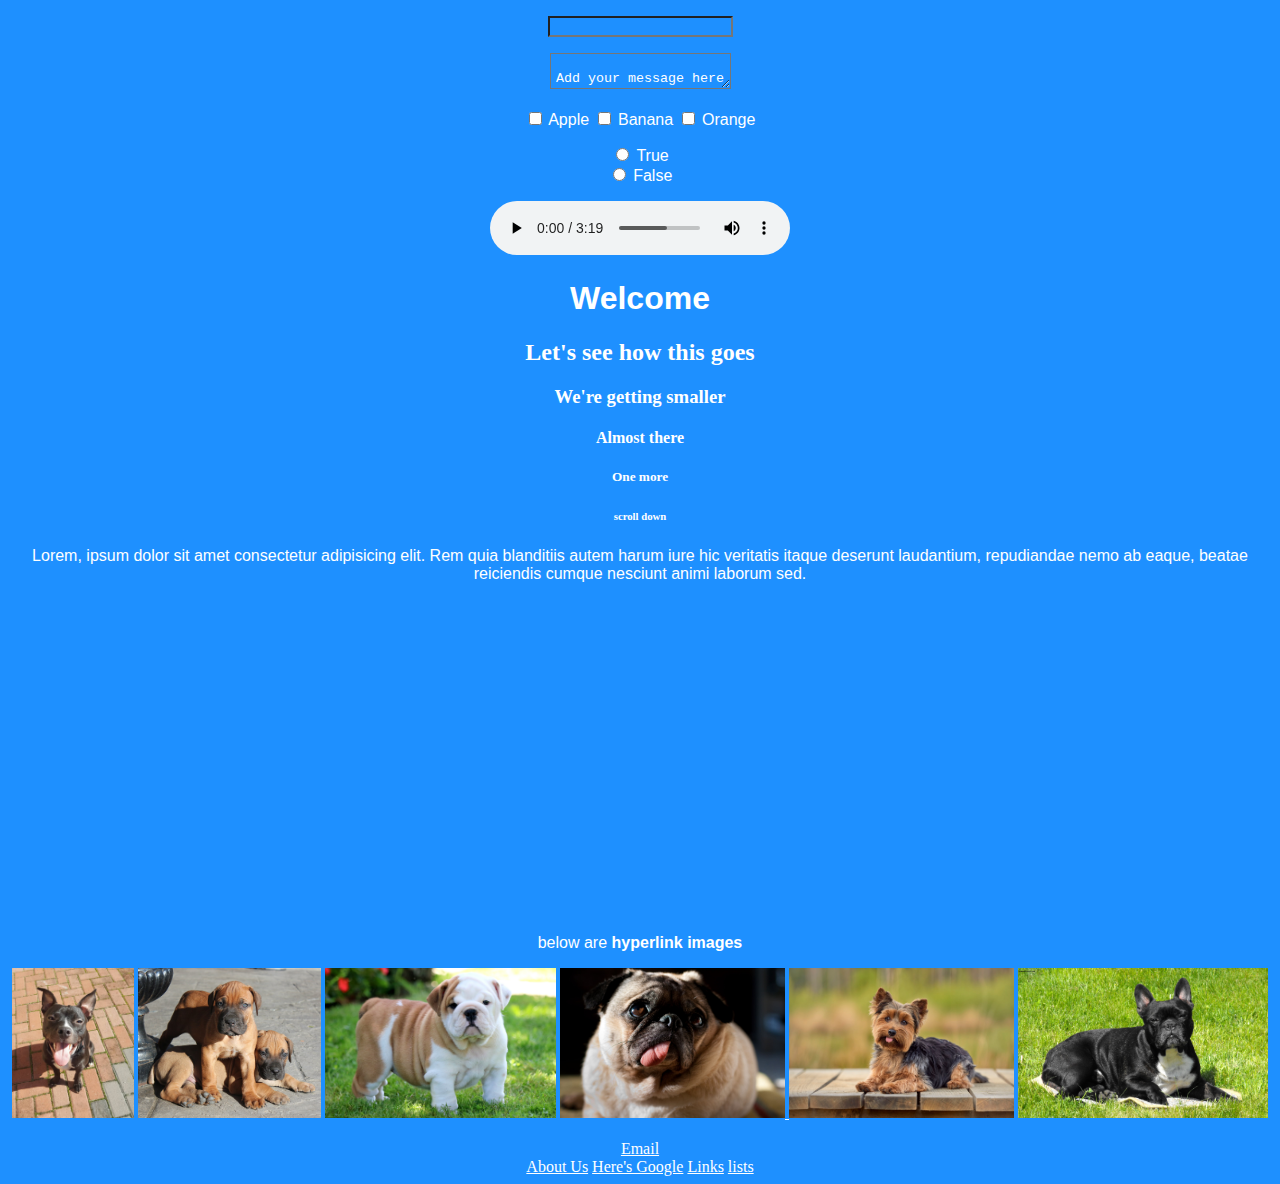
<file: index.html>
<!DOCTYPE html>
<html>
    <header>
        
    </header>
    <head>
        <meta charset="UTF-8">
        <meta name="Description" content="A testing space built around dogs" >
        <meta name="Keywords" content="dogs, website">
        
        <link rel="stylesheet" href="style.css">

    </head>

    <body>
        <div class="top">
            <form>
                <p><input type="text"></p>


                <p><textarea>
                    Add your message here
                </textarea></p>

            
                <p>
                    <label>
                        <input type="checkbox" name="CheckbocGroup1" value="apple" id="CheckbocGroup1_0">
                Apple</label>
                    <label>
                        <input type="checkbox" name="CheckbocGroup1_" value="banana" id="CheckbocGroup1_1">
                Banana</label>
                    <label>
                        <input type="checkbox" name="CheckbocGroup1_" value="orange" id="CheckbocGroup1_2">
                Orange</label>
            <br>
            </p>

            <p>
                <label>
                    <input type="radio" name="RadioGroup1" value="true" id="RadioGroup1_0">
                    True</label>
                    <br>
                <label>
                    <input type="radio" name="RadioGroup1" value="false" id="RadioGroup1_1">
                    False</label>
                    <br>
            </p>





            </form>
        <audio controls>
            <source src="mutt.mp3">
        </audio>
    </div>


        <div class="bgImage">
        <h1>Welcome</h1>
        <h2>Let's see how this goes</h2>
        <h3>We're getting smaller</h3>
        <h4>Almost there</h4>
        <h5>One more</h5>
        <h6>scroll down</h6>
        <p> Lorem, ipsum dolor sit amet consectetur adipisicing elit. Rem quia blanditiis autem harum iure hic veritatis itaque deserunt laudantium, repudiandae nemo ab eaque, beatae reiciendis cumque nesciunt animi laborum sed.</p>


        </div>

        <div class="bottom">
        <iframe 
            width="560" 
            height="315" 
            src="https://www.youtube-nocookie.com/embed/ojULkWEUsPs?si=t9g_tPkJxVw3AACG" 
            title="YouTube video player" 
            frameborder="0" 
            allow="accelerometer; autoplay; clipboard-write; encrypted-media; gyroscope; picture-in-picture; web-share" 
            referrerpolicy="strict-origin-when-cross-origin" 
            allowfullscreen>
        </iframe>

        
        <p>below are <b>hyperlink images</b></p>
            <a href="mia.html" target="_blank"><img src="images/mia.jpg" height="150"></a>
            
            <a href="boerboel.html" target="_blank"><img src="images/boerboel.jpg" height="150"/></a>
            
            <a href="englishbulldog.html" target="_blank"><img src="images/englishbulldog.jpg" height="150"/></a>
            
            <a href="pug.html" target="_blank"><img src="images/pug.jpg" height="150"/> </a>
           
            <a href="yorkshire.html" target="_blank"><img src="images/yorkshire.jpg" height="150" /></a>
            
            <a href="frenchbulldog.html" target="_blank"><img src="images/frenchbulldog.jpg" height="150"/></a>

            </div>
            <br>

            <a href="mailto:jarryd.graham18@gmail.com"> Email</a>
        <br/>
        <a href="about.html"> About Us</a>
        <a href="https://www.google.com" target="_blank">Here's Google</a>
         <a href="links.html">Links</a>
         <a href="lists.html">lists</a>


    </body>
</html>
</file>
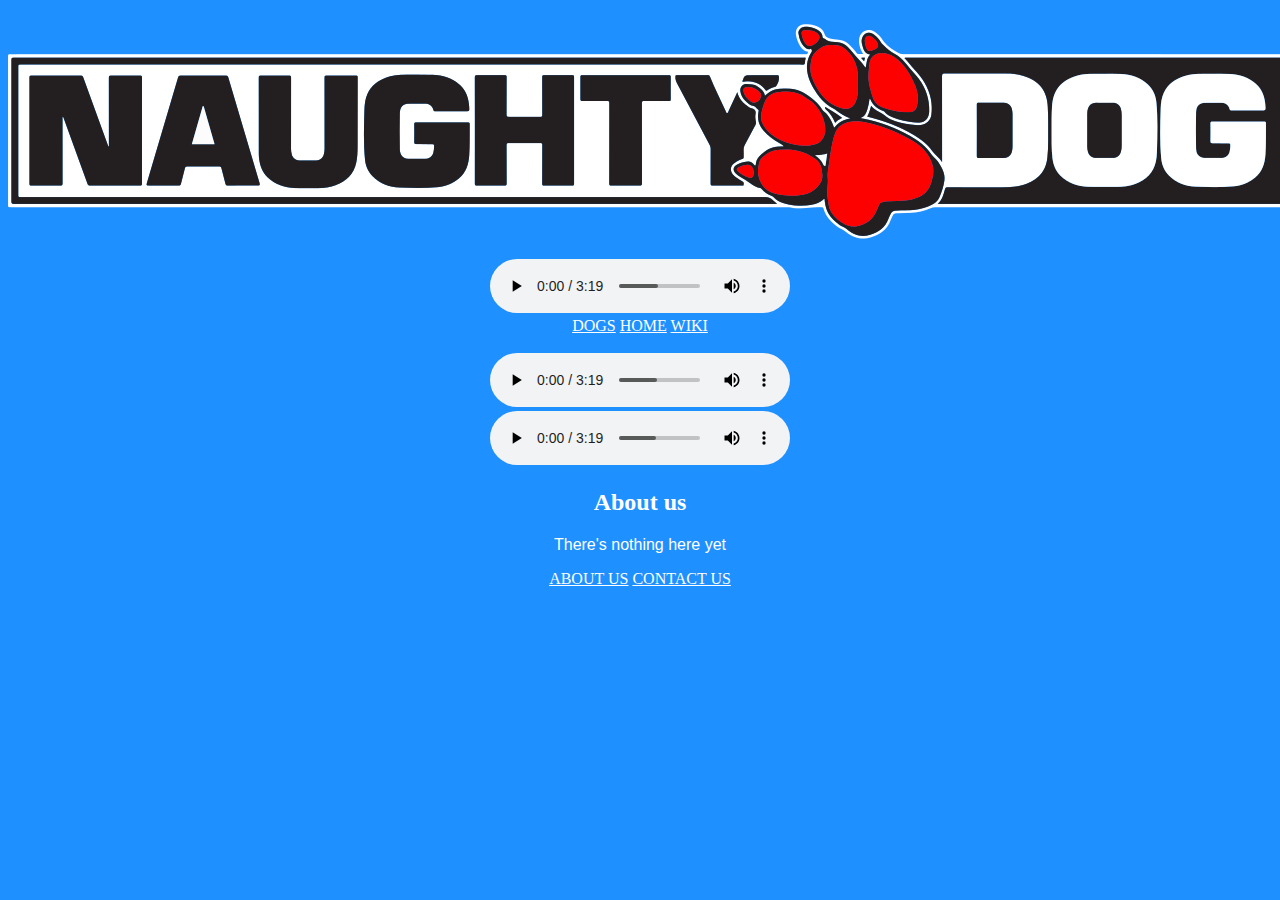
<file: about.html>
<!DOCTYPE html>
<html>
    <head>
<meta charset="UTF-8">
        <meta name="Description" content="A testing space built around dogs" >
        <meta name="Keywords" content="dogs, website">
        
        <link rel="stylesheet" href="style.css">
    </head>
    <body>
        <div id="header">
            <img src="images/naughtydog-logo.png">
            
        </div>

        <div>
        <audio controls>
            <source src="mutt.mp3">
        </audio>
        </div>
        <div id="top">
            <a href="dogs.html">DOGS</a>
            <a href="index.html">HOME</a>
            <a href="https://en.wikipedia.org/wiki/Dog" target="_blank">WIKI</a>            
        </div>
        <br>
        <div>
        <audio controls>
            <source src="mutt.mp3">
        </audio>
        </div>
        <div>
        <audio controls>
            <source src="mutt.mp3">
        </audio>
        </div>

        <h2>About us</h2>
        <p>There's nothing here yet </p>
        <div id="bottom">
            <a href="about.html">ABOUT US</a>
            <a href="mailto:jarryd.graham18@gmail.com">CONTACT US</a>
        </div>

    </body>
</html>
</file>
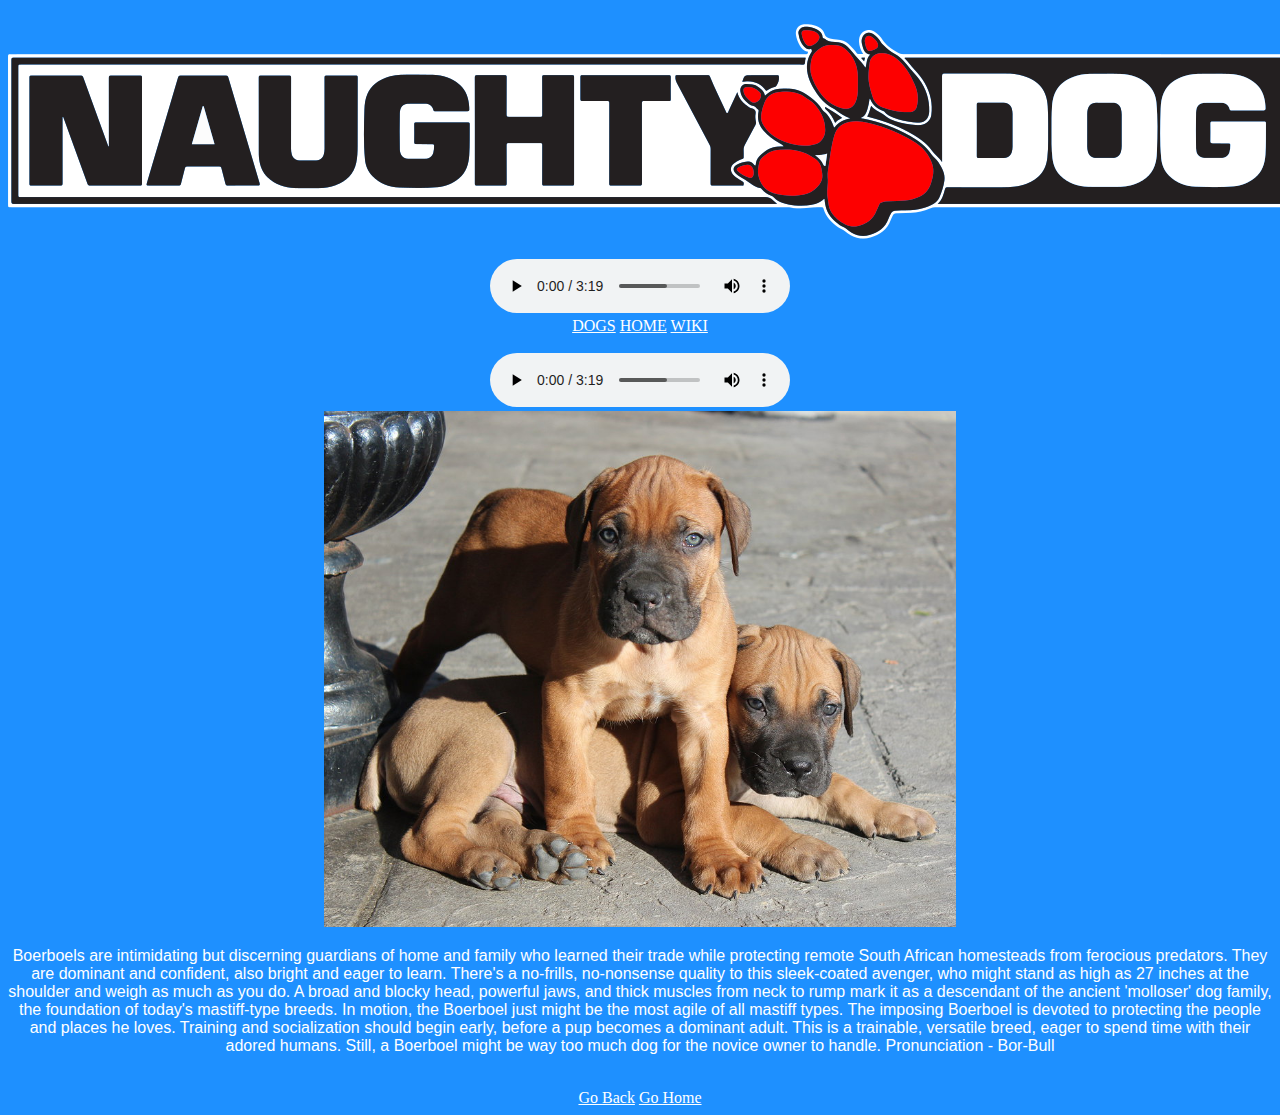
<file: boerboel.html>
<!DOCTYPE html>
<html>
    <head>

    <meta charset="UTF-8">
        <meta name="Description" content="A testing space built around dogs" >
        <meta name="Keywords" content="dogs, website">
        
        <link rel="stylesheet" href="style.css">
    </head>
    <body>
        <div id="header">
            <img src="images/naughtydog-logo.png">
            
        </div>

        <div>
        <audio controls>
            <source src="mutt.mp3">
        </audio>
        </div>
        <div id="top">
            <a href="dogs.html">DOGS</a>
            <a href="index.html">HOME</a>
            <a href="https://en.wikipedia.org/wiki/Dog" target="_blank">WIKI</a>            
        </div>
        <br>
        <div>
        <audio controls>
            <source src="mutt.mp3">
        </audio>
        </div>
        <img src="images/boerboel.jpg" width="50%"/>
        <br/>
        <p>Boerboels are intimidating but discerning guardians of home and family who learned their trade while protecting remote South African homesteads from ferocious predators. They are dominant and confident, also bright and eager to learn.

There's a no-frills, no-nonsense quality to this sleek-coated avenger, who might stand as high as 27 inches at the shoulder and weigh as much as you do. A broad and blocky head, powerful jaws, and thick muscles from neck to rump mark it as a descendant of the ancient 'molloser' dog family, the foundation of today's mastiff-type breeds. In motion, the Boerboel just might be the most agile of all mastiff types.           The imposing Boerboel is devoted to protecting the people and places he loves. Training and socialization should begin early, before a pup becomes a dominant adult. This is a trainable, versatile breed, eager to spend time with their adored humans. Still, a Boerboel might be way too much dog for the novice owner to handle.


Pronunciation - Bor-Bull</p>
        <br/>
        <a href="dogs.html"> Go Back</a>
        <a href="index.html"> Go Home</a>
        
    </body>
</html>
</file>
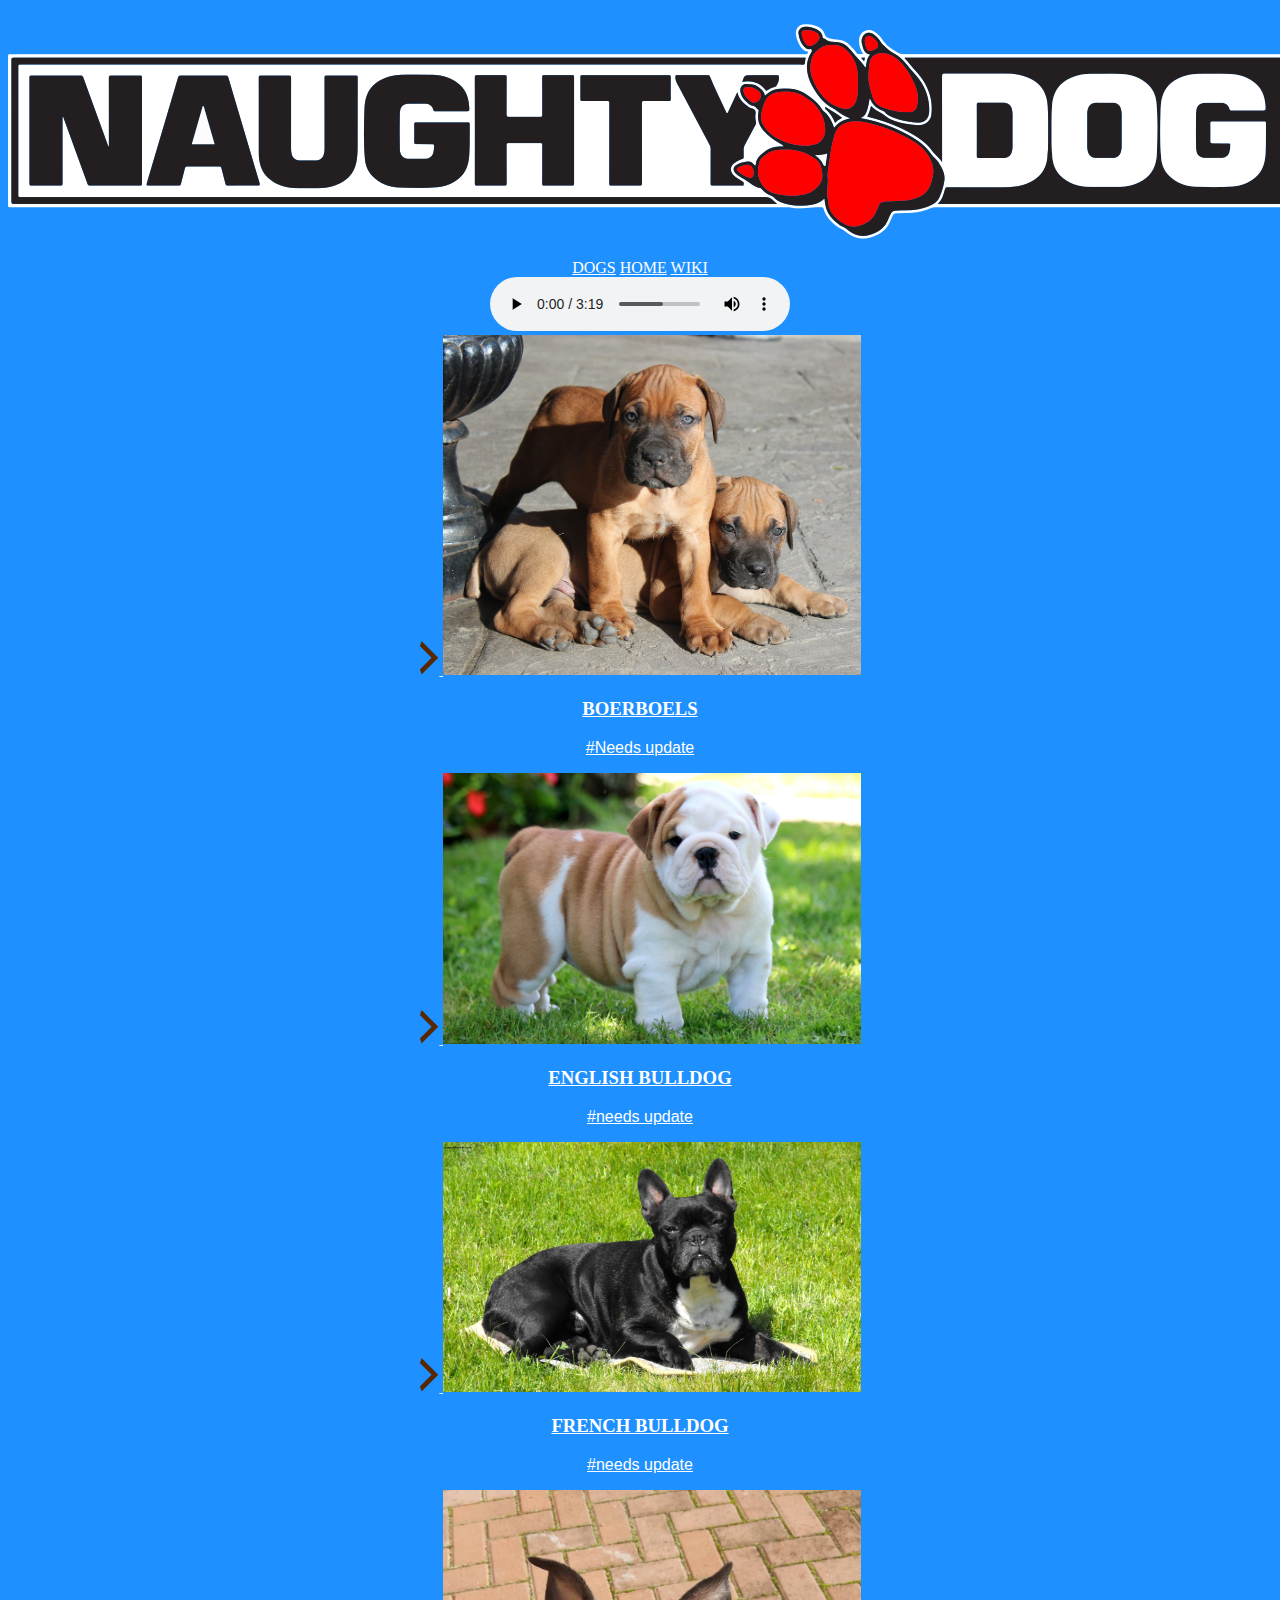
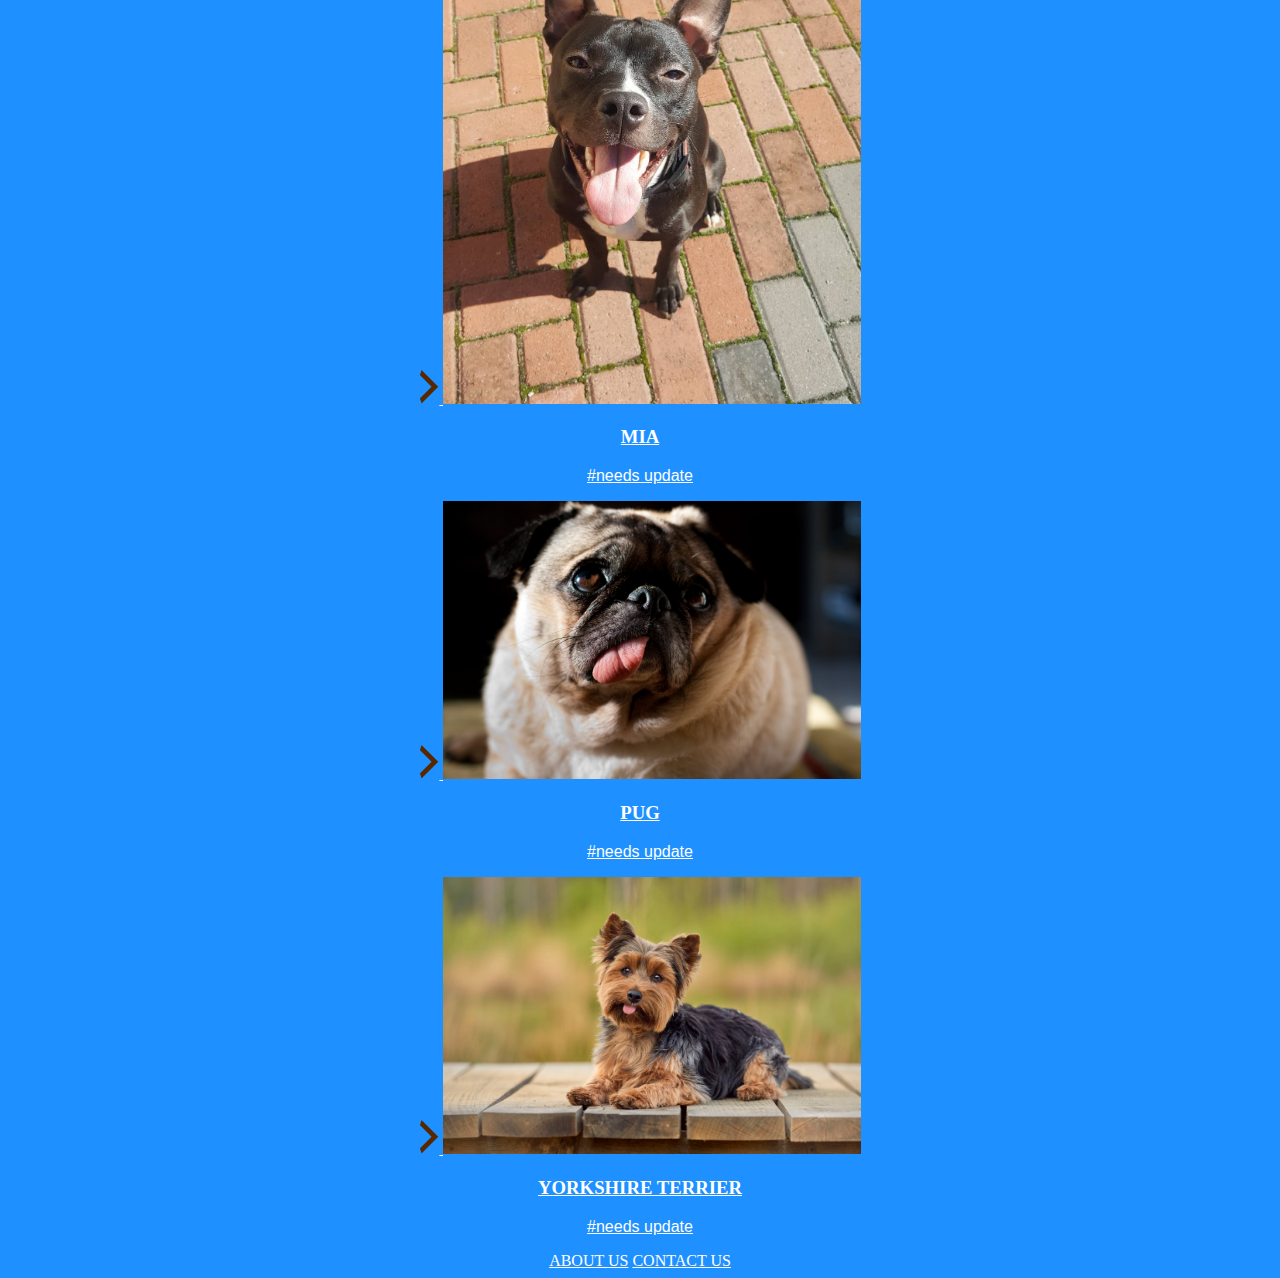
<file: dogs.html>
<!DOCTYPE html>
<html>
    <header>
        
    </header>
    <head>
        <meta charset="UTF-8">
        <meta name="Description" content="A testing space built around dogs" >
        <meta name="Keywords" content="dogs, website">
        
        <link rel="stylesheet" href="style.css">

    </head>

    <body>
        <div id="header">
            <img src="images/naughtydog-logo.png">
            
        </div>


        <div id="top">
            <a href="dogs.html">DOGS</a>
            <a href="index.html">HOME</a>
            <a href="https://en.wikipedia.org/wiki/Dog" target="_blank">WIKI</a>            
        </div>
        
        <div>
        <audio controls>
            <source src="mutt.mp3">
        </audio>
        </div>
        <div id="main">
            <div id="content">
              <a class="info-box" href="#">
                <img class="right" src="images/next-arrow.png"/>
                <a href="boerboel.html"><img src="images/boerboel.jpg" width="33%"/>
                <h3>BOERBOELS</h3>
                <p>#Needs update</p>
              </a>
              <a class="info-box" href="#">
                <img class="right" src="images/next-arrow.png"/>
                <a href="englishbulldog.html"><img src="images/englishbulldog.jpg" width="33%">
                <h3>ENGLISH BULLDOG</h3>
                <p>#needs update</p>
              </a>  
              <a class="info-box" href="#">
                <img class="right" src="images/next-arrow.png"/>
                <a href="frenchbulldog.html"><img src="images/frenchbulldog.jpg" width="33%">
                <h3>FRENCH BULLDOG</h3>
                <p>#needs update</p>
              </a>  
              <a class="info-box" href="#">
                <img class="right" src="images/next-arrow.png"/>
                <a href="mia.html"><img src="images/mia.jpg" width="33%">
                <h3>MIA</h3>
                <p>#needs update</p>
              </a>  
              <a class="info-box" href="#">
                <img class="right" src="images/next-arrow.png">
                <a href="pug.html"><img src="images/pug.jpg" width="33%"/>
                <h3>PUG</h3>
                <p>#needs update</p>
              </a>  
              <a class="info-box" href="#">
                <img class="right" src="images/next-arrow.png"/>
                <a href="yorkshire.html"><img src="images/yorkshire.jpg" width="33%"/>
                <h3>YORKSHIRE TERRIER</h3>
                <p>#needs update</p>
              </a>  
            </div>
        </div>
        <div id="bottom">
            <a href="about.html">ABOUT US</a>
            <a href="mailto:jarryd.graham18@gmail.com">CONTACT US</a>
        </div>


    </body>
</html>
</file>
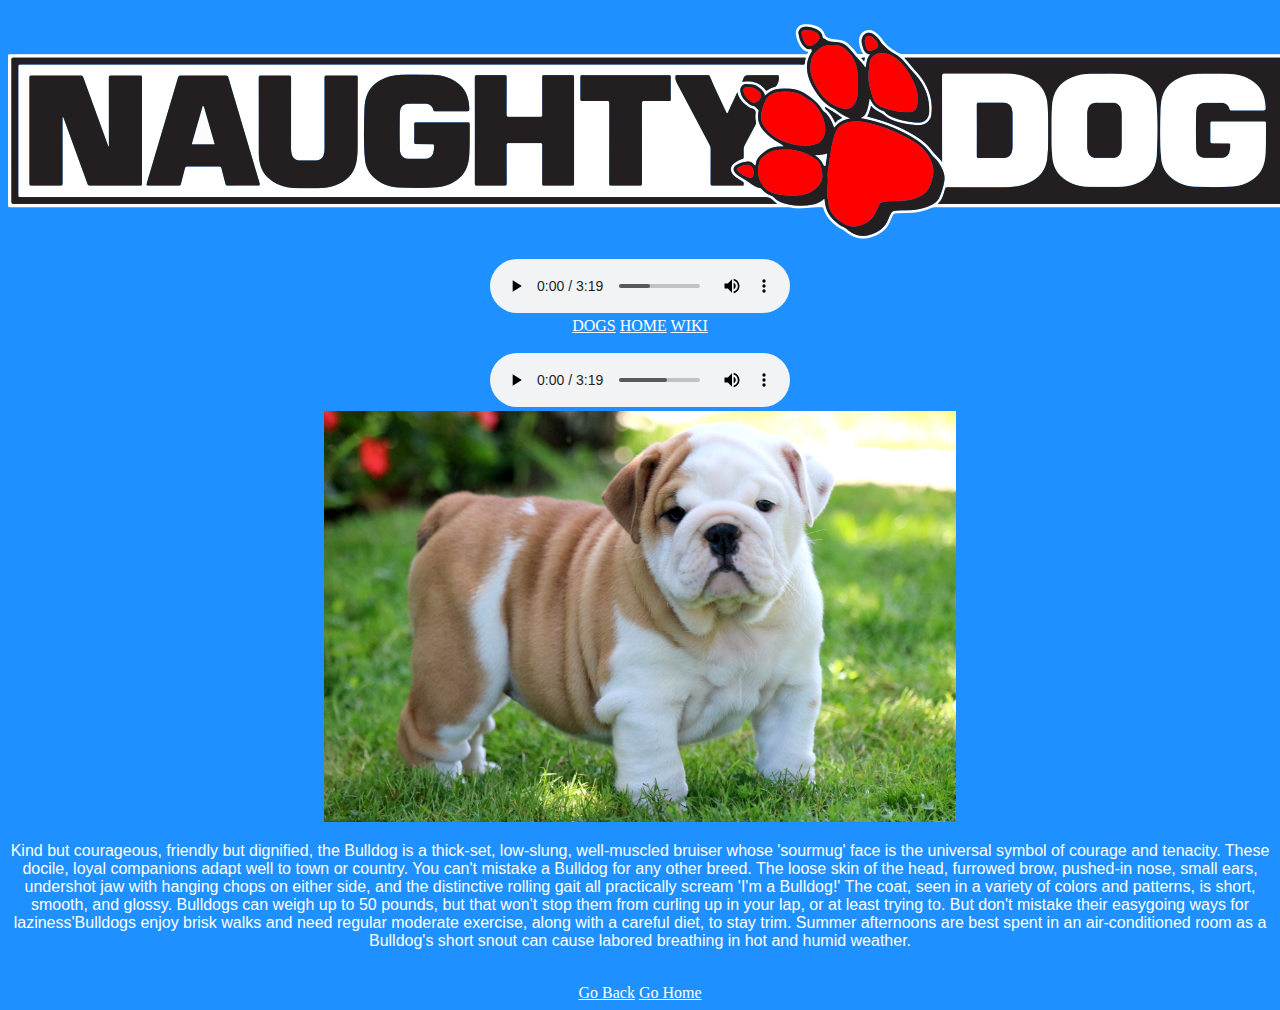
<file: englishbulldog.html>
<!DOCTYPE html>
<html>
    <head>

    <meta charset="UTF-8">
        <meta name="Description" content="A testing space built around dogs" >
        <meta name="Keywords" content="dogs, website">
        
        <link rel="stylesheet" href="style.css">
    </head>
    <body>
        <div id="header">
            <img src="images/naughtydog-logo.png">
            
        </div>

        <div>
        <audio controls>
            <source src="mutt.mp3">
        </audio>
        </div>
        <div id="top">
            <a href="dogs.html">DOGS</a>
            <a href="index.html">HOME</a>
            <a href="https://en.wikipedia.org/wiki/Dog" target="_blank">WIKI</a>            
        </div>
        <br>
        <div>
        <audio controls>
            <source src="mutt.mp3">
        </audio>
        </div>
        <img src="images/englishbulldog.jpg" width="50%"/>
        <br/>
        <p>Kind but courageous, friendly but dignified, the Bulldog is a thick-set, low-slung, well-muscled bruiser whose 'sourmug' face is the universal symbol of courage and tenacity. These docile, loyal companions adapt well to town or country. 

You can't mistake a Bulldog for any other breed. The loose skin of the head, furrowed brow, pushed-in nose, small ears, undershot jaw with hanging chops on either side, and the distinctive rolling gait all practically scream 'I'm a Bulldog!' The coat, seen in a variety of colors and patterns, is short, smooth, and glossy. Bulldogs can weigh up to 50 pounds, but that won't stop them from curling up in your lap, or at least trying to. But don't mistake their easygoing ways for laziness'Bulldogs enjoy brisk walks and need regular moderate exercise, along with a careful diet, to stay trim. Summer afternoons are best spent in an air-conditioned room as a Bulldog's short snout can cause labored breathing in hot and humid weather.</p>
        <br/>
        <a href="dogs.html"> Go Back</a>
        <a href="index.html">Go Home</a>
    </body>
</html>
</file>
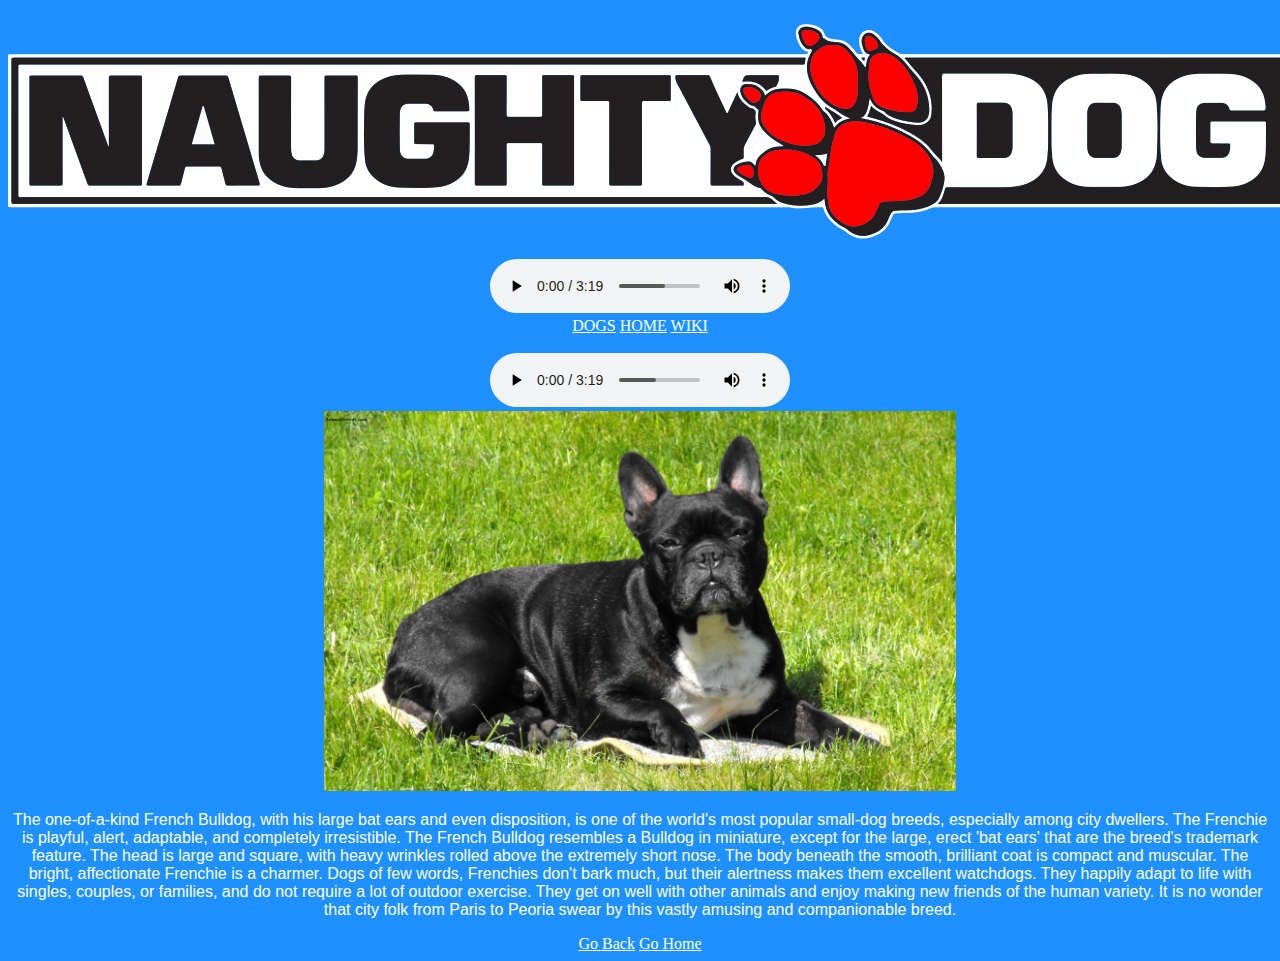
<file: frenchbulldog.html>
<!DOCTYPE html>
<html>
    <head>

    <meta charset="UTF-8">
        <meta name="Description" content="A testing space built around dogs" >
        <meta name="Keywords" content="dogs, website">
        
        <link rel="stylesheet" href="style.css">
    </head>
    <body>
        <div id="header">
            <img src="images/naughtydog-logo.png">
            
        </div>

        <div>
        <audio controls>
            <source src="mutt.mp3">
        </audio>
        </div>
        <div id="top">
            <a href="dogs.html">DOGS</a>
            <a href="index.html">HOME</a>
            <a href="https://en.wikipedia.org/wiki/Dog" target="_blank">WIKI</a>            
        </div>
        <br>
        <div>
        <audio controls>
            <source src="mutt.mp3">
        </audio>
        </div>
        <img src="images/frenchbulldog.jpg" width="50%">
        <p>
The one-of-a-kind French Bulldog, with his large bat ears and even disposition, is one of the world's most popular small-dog breeds, especially among city dwellers. The Frenchie is playful, alert, adaptable, and completely irresistible.

The French Bulldog resembles a Bulldog in miniature, except for the large, erect 'bat ears' that are the breed's trademark feature. The head is large and square, with heavy wrinkles rolled above the extremely short nose. The body beneath the smooth, brilliant coat is compact and muscular. The bright, affectionate Frenchie is a charmer. Dogs of few words, Frenchies don't bark much, but their alertness makes them excellent watchdogs. They happily adapt to life with singles, couples, or families, and do not require a lot of outdoor exercise. They get on well with other animals and enjoy making new friends of the human variety. It is no wonder that city folk from Paris to Peoria swear by this vastly amusing and companionable breed.

        </p>
        <a href="dogs.html"> Go Back</a>
        <a href="index.html">Go Home</a>
    </body>
</html>
</file>
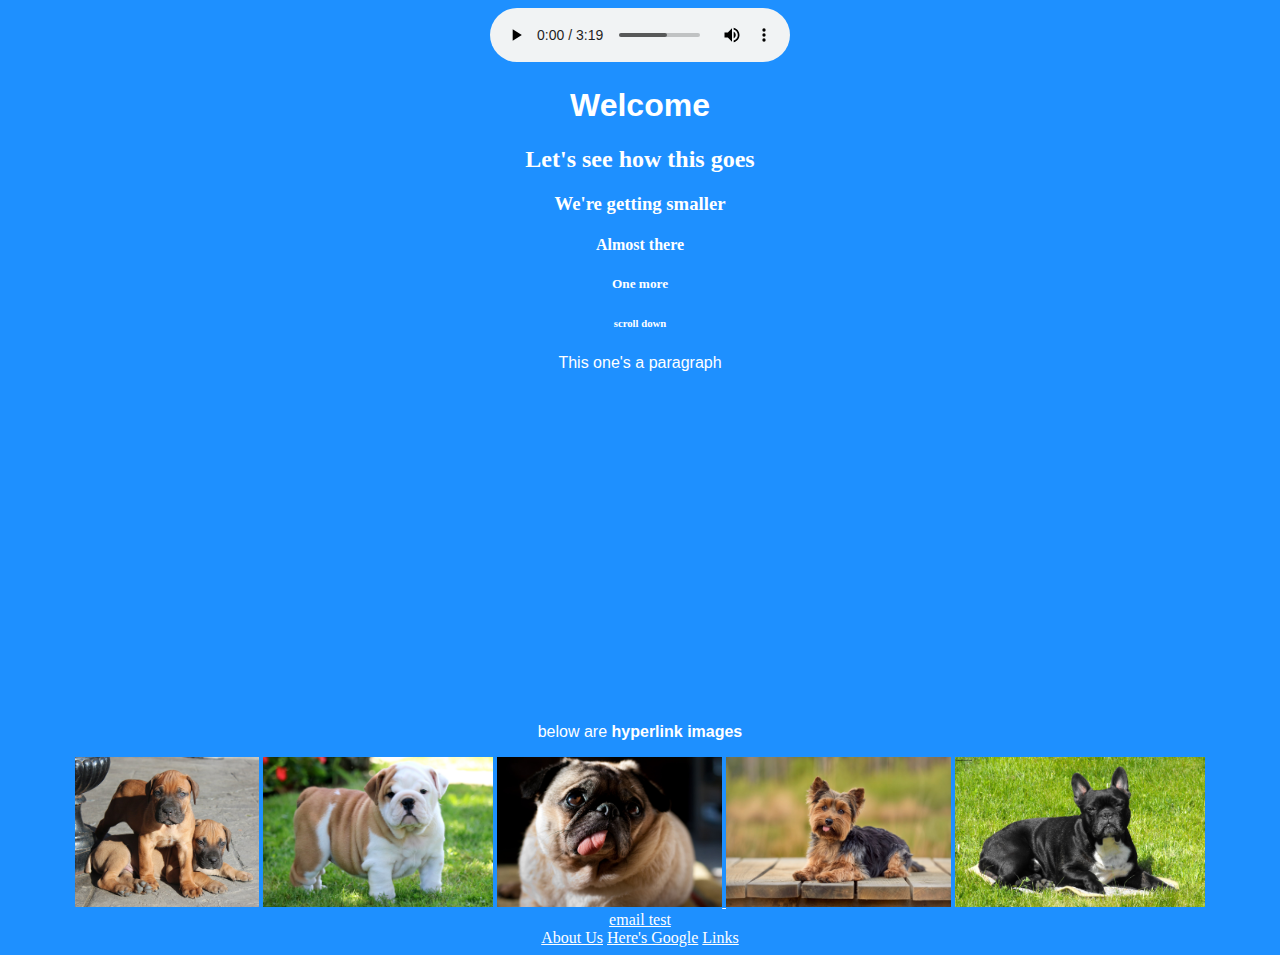
<file: indexVS.html>
<!DOCTYPE html>
<html>
    <header>
        <meta name="referrer" content="no-referrer-when-downgrade">
    </header>
    <head>

        <link rel="stylesheet" href="style.css">

    </head>

    <body>

        <audio controls>
            <source src="mutt.mp3">
        </audio>
        <h1>Welcome</h1>
        <h2>Let's see how this goes</h2>
        <h3>We're getting smaller</h3>
        <h4>Almost there</h4>
        <h5>One more</h5>
        <h6>scroll down</h6>
        <p> This  one's a paragraph</p>

        <iframe 
            width="560" 
            height="315" 
            src="https://www.youtube-nocookie.com/embed/ojULkWEUsPs?si=t9g_tPkJxVw3AACG" 
            title="YouTube video player" 
            frameborder="0" 
            allow="accelerometer; autoplay; clipboard-write; encrypted-media; gyroscope; picture-in-picture; web-share" 
            referrerpolicy="strict-origin-when-cross-origin" 
            allowfullscreen>
        </iframe>

        <p>below are <b>hyperlink images</b></p>
            <a href="boerboel.html" target="_blank"><img src="images/boerboel.jpg" height="150"/></a>
            <a href="englishbulldog.html" target="_blank"><img src="images/englishbulldog.jpg" height="150"/></a>
            <a href="pug.html" target="_blank"><img src="images/pug.jpg" height="150"/> </a>
            <a href="yorkshire.html" target="_blank"><img src="images/yorkshire.jpg" height="150" /></a>
            <a href="frenchbulldog.html" target="_blank"><img src="images/frenchbulldog.jpg" height="150"/></a>
            <br/>
            <a href="mailto:jarryd.graham18@gmail.com"> email test</a>
        <br/>
        <a href="about.html"> About Us</a>
        <a href="https://www.google.com" target="_blank">Here's Google</a>
         <a href="links.html">Links</a>


    </body>
</html>
</file>
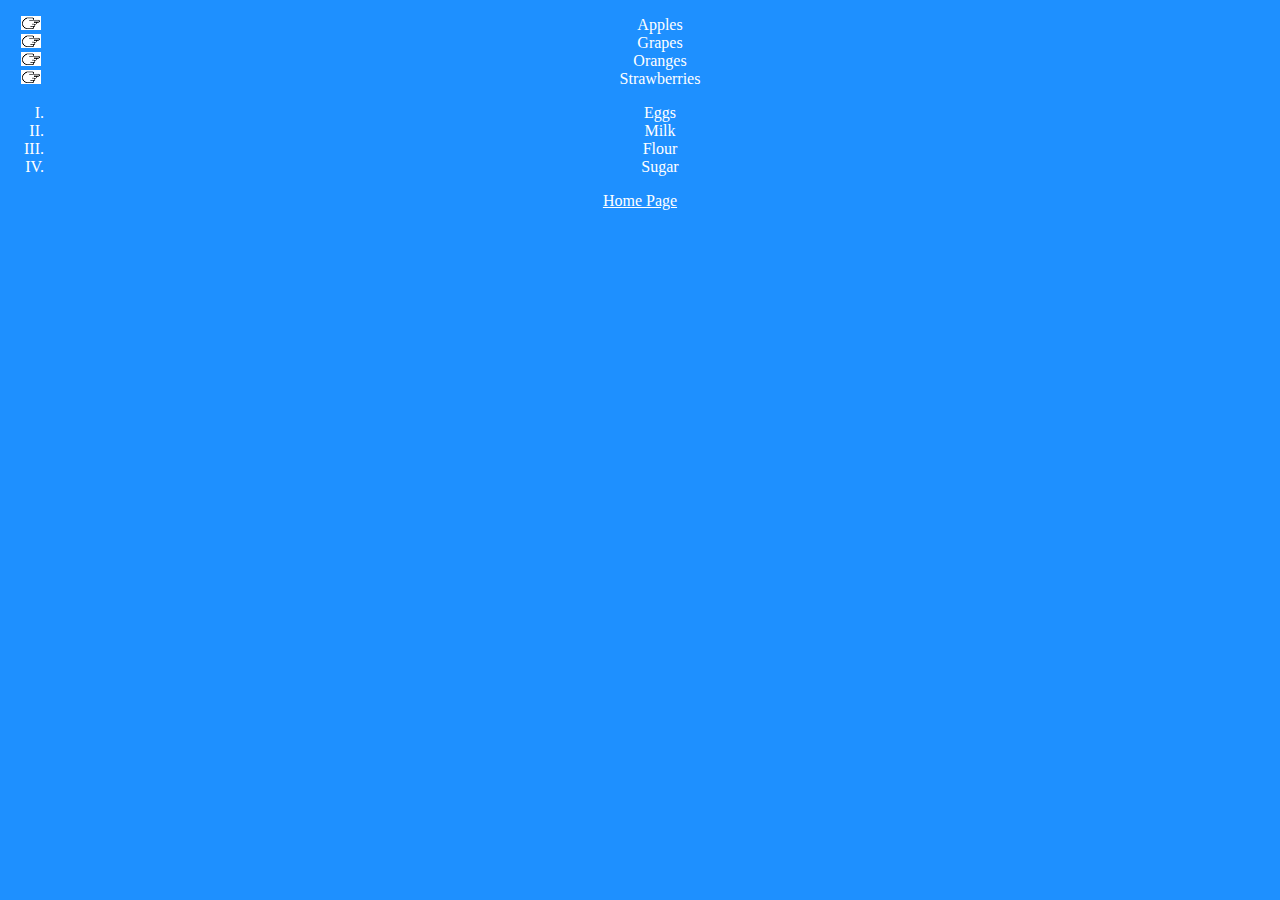
<file: lists.html>
<!DOCTYPE html>
<html>
    <head>
            <link rel="stylesheet" href="style.css">
    </head>
    <body>
        <ul>
            <li>Apples</li>
            <li>Grapes</li>
            <li>Oranges</li>
            <li>Strawberries</li>
        </ul>

        <ol>
            <li>Eggs</li>
            <li>Milk</li>
            <li>Flour</li>
            <li>Sugar</li>
        </ol>

        <a href="index.html">Home Page</a>
        
    </body>
</html>
</file>
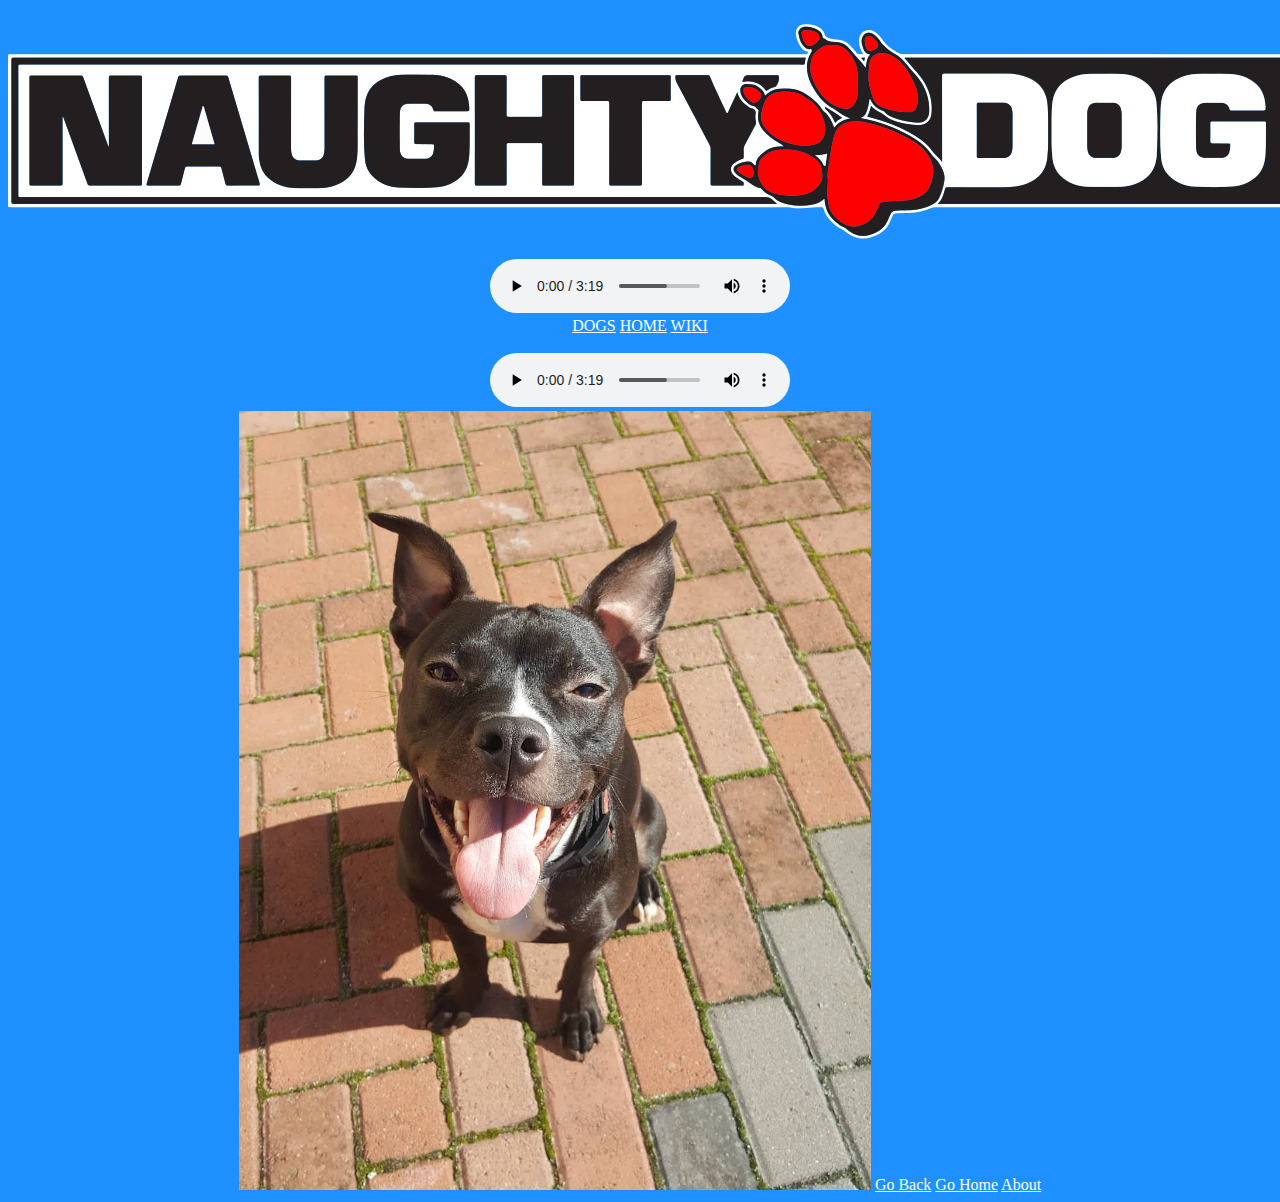
<file: mia.html>
<!DOCTYPE html>
<html>
    
    <head>
   

    <meta charset="UTF-8">
        <meta name="Description" content="A testing space built around dogs" >
        <meta name="Keywords" content="dogs, website">
        
        <link rel="stylesheet" href="style.css">
    </head>
    <body>
        <div id="header">
            <img src="images/naughtydog-logo.png">
            
        </div>

        <div>
        <audio controls>
            <source src="mutt.mp3">
        </audio>
        </div>
        <div id="top">
            <a href="dogs.html">DOGS</a>
            <a href="index.html">HOME</a>
            <a href="https://en.wikipedia.org/wiki/Dog" target="_blank">WIKI</a>            
        </div>
        <br>
        <div>
        <audio controls>
            <source src="mutt.mp3">
        </audio>
        </div>
            <img src="images/mia.jpg" width="50%"/>
            <a href="dogs.html"> Go Back</a>
            <a href="index.html">Go Home</a>
            <a href="about.html">About</a>
    </body>
</html>
</file>
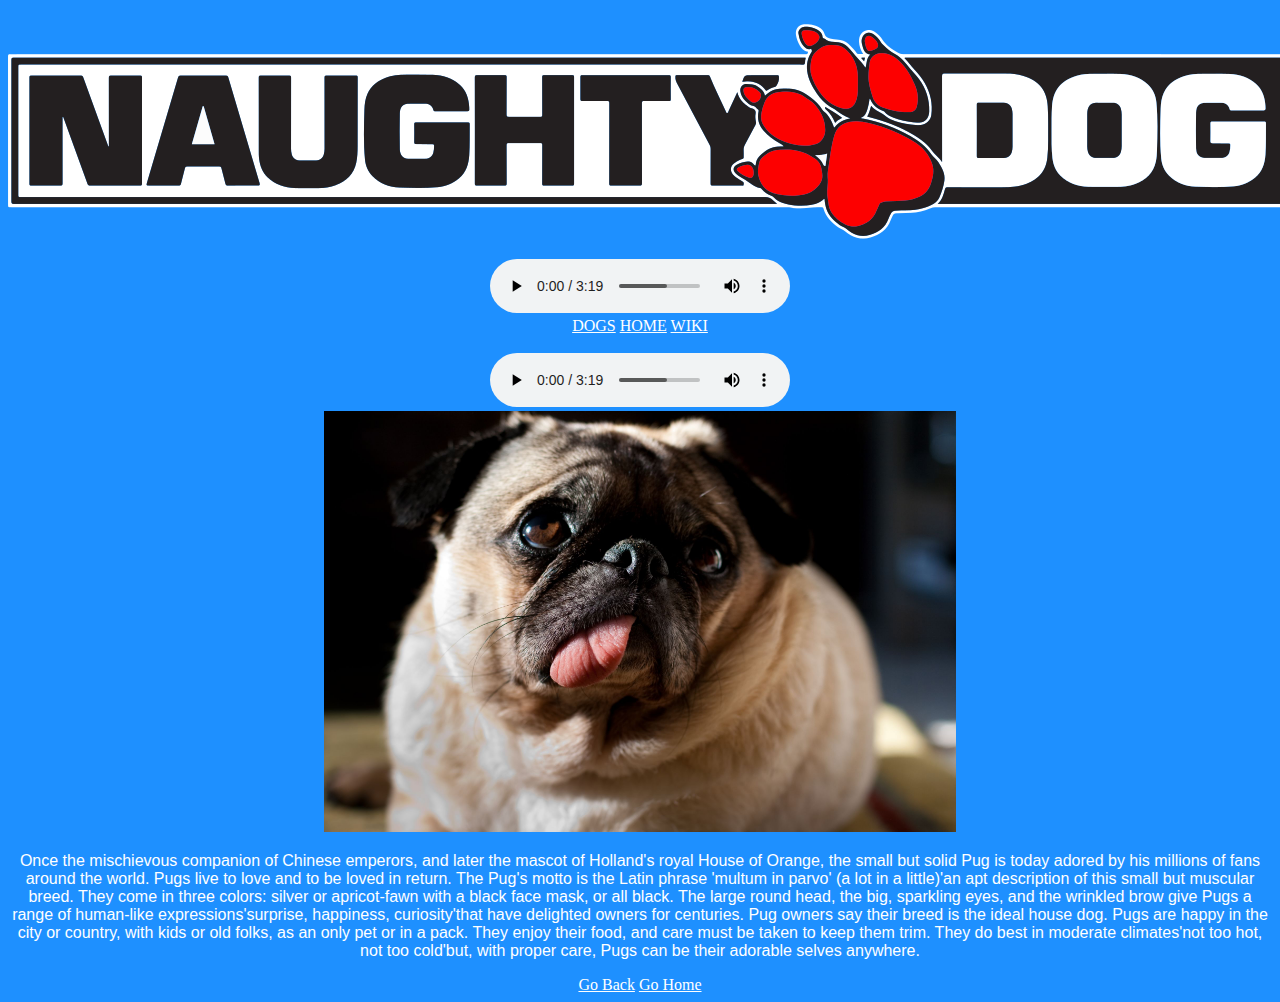
<file: pug.html>
<!DOCTYPE html>
<html>
    <head>

    <meta charset="UTF-8">
        <meta name="Description" content="A testing space built around dogs" >
        <meta name="Keywords" content="dogs, website">
        
        <link rel="stylesheet" href="style.css">
    </head>
    <body>
        <div id="header">
            <img src="images/naughtydog-logo.png">
            
        </div>

        <div>
        <audio controls>
            <source src="mutt.mp3">
        </audio>
        </div>
        <div id="top">
            <a href="dogs.html">DOGS</a>
            <a href="index.html">HOME</a>
            <a href="https://en.wikipedia.org/wiki/Dog" target="_blank">WIKI</a>            
        </div>
        <br>
        <div>
        <audio controls>
            <source src="mutt.mp3">
        </audio>
        </div>
        <img src="images/pug.jpg" width="50%"/>
        <p>
            Once the mischievous companion of Chinese emperors, and later the mascot of Holland's royal House of Orange, the small but solid Pug is today adored by his millions of fans around the world. Pugs live to love and to be loved in return. The Pug's motto is the Latin phrase 'multum in parvo' (a lot in a little)'an apt description of this small but muscular breed. They come in three colors: silver or apricot-fawn with a black face mask, or all black. The large round head, the big, sparkling eyes, and the wrinkled brow give Pugs a range of human-like expressions'surprise, happiness, curiosity'that have delighted owners for centuries. Pug owners say their breed is the ideal house dog. Pugs are happy in the city or country, with kids or old folks, as an only pet or in a pack. They enjoy their food, and care must be taken to keep them trim. They do best in moderate climates'not too hot, not too cold'but, with proper care, Pugs can be their adorable selves anywhere.
        </p>
        <a href="dogs.html"> Go Back</a>
        <a href="index.html">Go Home</a>
        
    </body>
</html>
</file>
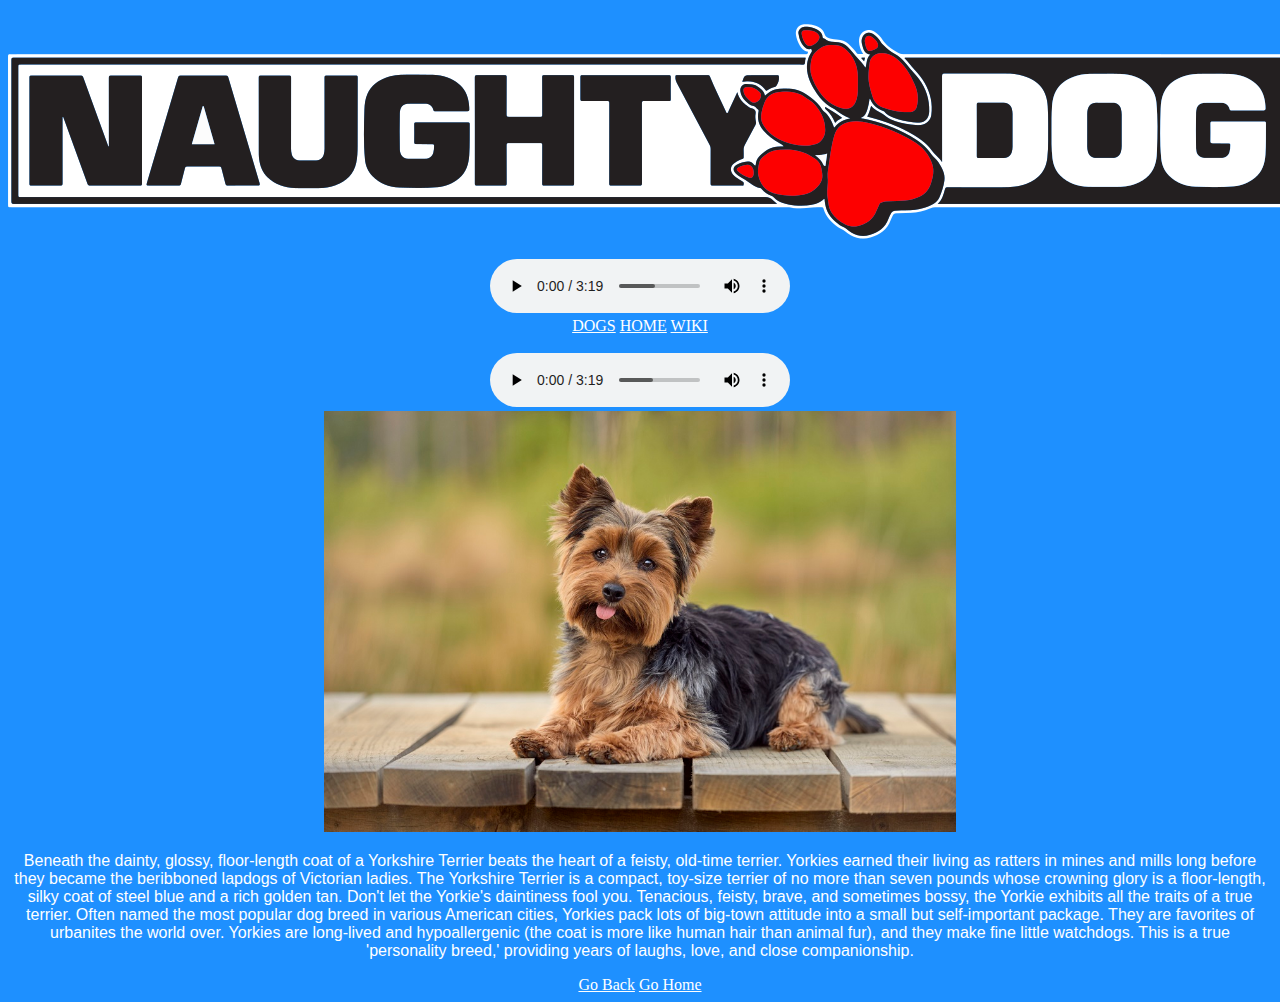
<file: yorkshire.html>
<!DOCTYPE html>
<html>
    <head>

    <meta charset="UTF-8">
        <meta name="Description" content="A testing space built around dogs" >
        <meta name="Keywords" content="dogs, website">
        
        <link rel="stylesheet" href="style.css">
    </head>
    <body>
        <div id="header">
            <img src="images/naughtydog-logo.png">
            
        </div>

        <div>
        <audio controls>
            <source src="mutt.mp3">
        </audio>
        </div>
        <div id="top">
            <a href="dogs.html">DOGS</a>
            <a href="index.html">HOME</a>
            <a href="https://en.wikipedia.org/wiki/Dog" target="_blank">WIKI</a>            
        </div>
        <br>
        <div>
        <audio controls>
            <source src="mutt.mp3">
        </audio>
        </div>
        <img src="images/yorkshire.jpg" width="50%"/>
        <p>
            Beneath the dainty, glossy, floor-length coat of a Yorkshire Terrier beats the heart of a feisty, old-time terrier. Yorkies earned their living as ratters in mines and mills long before they became the beribboned lapdogs of Victorian ladies. The Yorkshire Terrier is a compact, toy-size terrier of no more than seven pounds whose crowning glory is a floor-length, silky coat of steel blue and a rich golden tan. Don't let the Yorkie's daintiness fool you. Tenacious, feisty, brave, and sometimes bossy, the Yorkie exhibits all the traits of a true terrier. Often named the most popular dog breed in various American cities, Yorkies pack lots of big-town attitude into a small but self-important package. They are favorites of urbanites the world over. Yorkies are long-lived and hypoallergenic (the coat is more like human hair than animal fur), and they make fine little watchdogs. This is a true 'personality breed,' providing years of laughs, love, and close companionship.
        </p>
        <a href="dogs.html">Go Back</a>
        <a href="index.html">Go Home</a>
    </body>
</html>
</file>
<file: style.css>
h1{
    font-family: sans-serif;
}

p{
    font-family:'Gill Sans', 'Gill Sans MT', Calibri, 'Trebuchet MS', sans-serif
}

ul{
    list-style-image: url('images/pointer-icon.png');
}

ol{
    list-style-type: upper-roman;
}

#menu-bar a{
    text-decoration: none;
    font-family: helvetica, sans-serif;
    background-color: red;
    padding: 5px;
}

#menu-bar a:hover{
    background-color: aqua;
    color: #ffffff;
}

*{
    text-align: center;
    background-color: dodgerblue;
    color: white;
}
</file>
